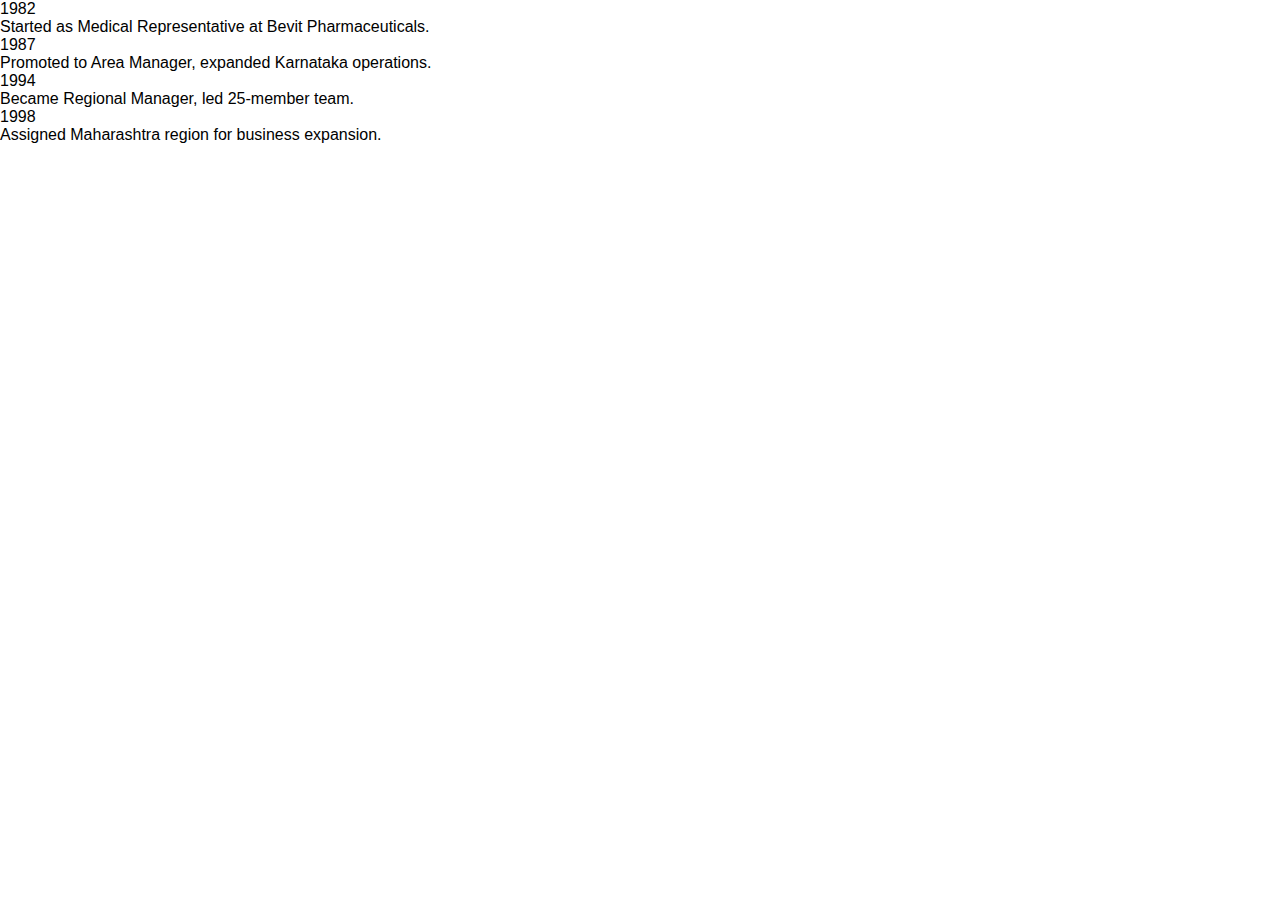
<file: index.html>
<!DOCTYPE html>
<html lang="en">

<head>
    <meta charset="UTF-8">
    <meta name="viewport" content="width=device-width, initial-scale=1.0">
    <title>Timeline</title>
    <link rel="stylesheet" href="style.css">
</head>

<body>
    <div class="timeline">

        <div class="item">
            <div class="dot"></div>
            <div class="card">
                <div class="year">1982</div>
                <div class="desc">Started as Medical Representative at Bevit Pharmaceuticals.</div>
            </div>
        </div>

        <div class="item">
            <div class="dot"></div>
            <div class="card">
                <div class="year">1987</div>
                <div class="desc">Promoted to Area Manager, expanded Karnataka operations.</div>
            </div>
        </div>

        <div class="item">
            <div class="dot"></div>
            <div class="card">
                <div class="year">1994</div>
                <div class="desc">Became Regional Manager, led 25-member team.</div>
            </div>
        </div>

        <div class="item">
            <div class="dot"></div>
            <div class="card">
                <div class="year">1998</div>
                <div class="desc">Assigned Maharashtra region for business expansion.</div>
            </div>
        </div>
    </div>
</body>

</html>
</file>
<file: style.css>
/* Reset */
* {
  margin: 0;
  padding: 0;
  box-sizing: border-box;
  font-family: Arial, sans-serif;
}


/* Navbar */
.navbar {
  display: flex;
  align-items: center;
  justify-content: space-between;
  background: #fff;
  padding: 10px 20px;
  box-shadow: 0 2px 5px rgba(0, 0, 0, 0.1);
  position: sticky;
  top: 0;
  z-index: 1000;

}

.logo img {
  height: 50px;
}

.search-area {
  display: flex;
  flex: 1;

  margin: 0 20px;
  max-width: 600px;
  /* keeps it neat */
  border: 1px solid #ddd;
  border-radius: 5px;
  overflow: hidden;
}

.categories {
  padding: 10px;
  border: none;
  background: #f9f9f9;
  outline: none;
  font-size: 14px;
}

.search-bar {
  flex: 1;
  padding: 10px;
  border: none;
  outline: none;
  font-size: 14px;
}

/* Right Side */
.right {
  display: flex;
  align-items: center;
  gap: 15px;
}

.icons i {
  font-size: 20px;
  cursor: pointer;
  margin: 0 5px;
}

.signin-btn {
  padding: 8px 16px;
  background: #5b2be3;
  color: white;
  border: none;
  border-radius: 4px;
  cursor: pointer;
  font-weight: bold;
}

.signin-btn:hover {
  background: #431bb7;
}


/*Banner */
.banner {
  display: flex;
  justify-content: space-between;
  gap: 20px;
  margin: 20px auto;
  width: 90%;
}

.banner_left {
  display: flex;
  flex-direction: column;
  gap: 0;
  flex: 2;
}

/* Frame (features box) */

.frame {
  width: 100%;
  height: auto;
  padding: 19px 32px;
  gap: 10px;
  background: #E9E1FF;

}

/* Right column */
.banner_right {
  flex: 1;
  position: relative;
}

.banner_right img {
  width: 100%;
  display: block;
}

.vertical_strip {
  position: absolute;
  top: 0;
  right: 0;
  left: 100%;
  width: 87px;
  height: 100%;
}

.vertical_strip img {
  width: 100%;
  height: auto;
  display: block;
}

.top_deals {
  width: 100%;
  margin: 0;
  padding: 0;
}

.top_deals img {
  width: 100%;
  max-width: 1440px;
  height: 512px;
  display: block;
  margin: 0 auto;
}

.shop_by_goal {
  max-width: 1350px;
  height: auto;
  margin: 40px auto;
}

.shop_by_goal img {
  width: 100%;
  height: auto;
  display: block;
}

.take_on_day {
  max-width: 1298px;
  margin: 40px auto;
  overflow-x: auto;
}

.take_on_day img {
  width: 100%;
  height: auto;
  display: block;
}

.shop_by_sports {
  width: 90%;
  max-width: 1350px;
  margin: 40px auto;
}

.shop_by_sports img {
  width: 100%;
  height: auto;
  display: block;
}

.sports_stars {}

.sports_starts {}

.top_brands {
  max-width: 1300px;
  margin: 0 auto;
  padding: 40px 20px;
}

.top_brands img {
  width: 100%;
  height: auto;
  display: block;
}

.last {
  width: 100%;
  display: flex justify-content: center;
}

.last img {
  width: 100%;
  height: auto;
  max-width: 1440px;
  display: block;
}

.signin {}

.signin img {}



/* Sidebar styles */
.sidebar {
  position: fixed;
  top: 0;
  left: -292px;
  width: 292px;
  height: 100vh;
  background: linear-gradient(180deg, #26045F, #540564);
  color: white;
  padding: 20px;
  transition: left 0.3s ease;
  z-index: 1000;
}


.sidebar-header img.logo {
  width: 120px;
  height: auto;

}

.sidebar.open {
  left: 0;
}

.sidebar-header {
  display: flex;
  justify-content: space-between;
  align-items: center;
  font-size: 22px;
  font-weight: bold;
  margin-bottom: 30px;
}

.close-btn {
  cursor: pointer;
  font-size: 28px;
}

.menu {
  list-style: none;
  padding: 0;
}

.menu li {
  display: flex;
  justify-content: space-between;
  align-items: center;
  padding: 15px 10px;
  border-bottom: 1px solid rgba(255, 255, 255, 0.2);
  cursor: default;
  font-size: 16px;
}

.arrow {
  font-size: 14px;
  opacity: 0.8;
}
</file>
